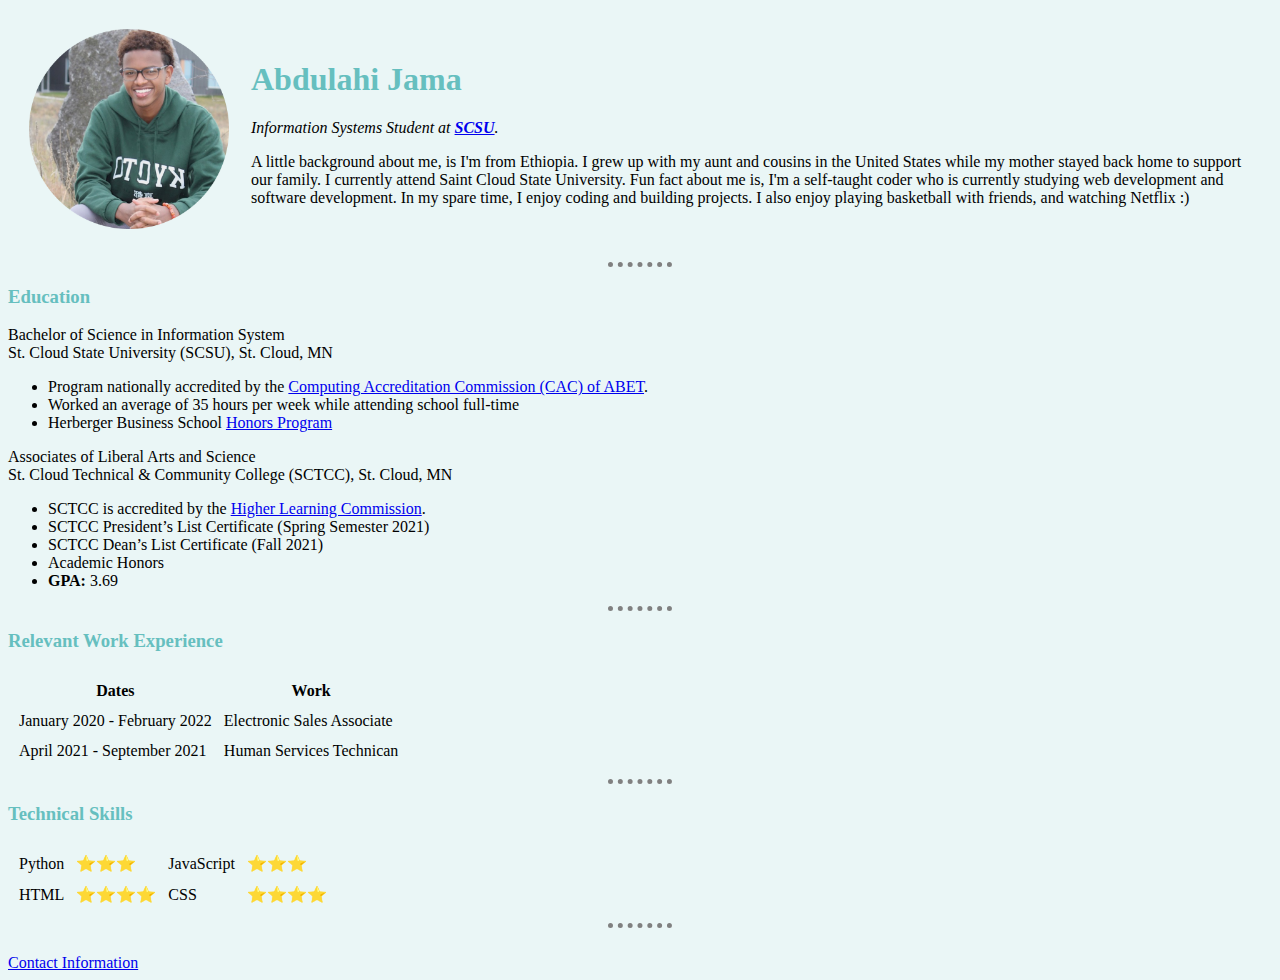
<file: index.html>
<!DOCTYPE html>
<html lang="en" dir="ltr">

<head>
  <meta charset="utf-8">
  <title>AJ's Personal Site</title>
  <link rel="stylesheet" href="css/style.css">

</head>

<body>
  <table cellspacing="20">
    <tr>
      <td><img src="images/aj profile pic-modified.png" alt="abdulahi profile picture" width="200" height="200"></td>
      <td><h1>Abdulahi Jama</h1>
      <p><em>Information Systems Student at <strong> <a href="https://www.stcloudstate.edu/">SCSU</a></strong>.</em></p>
      <p>A little background about me, is I'm from Ethiopia. I grew up with my aunt and cousins in the United States while my mother stayed back home to support our family.
          I currently attend Saint Cloud State University. Fun fact about me is, I'm a self-taught coder who is currently studying web development and software development.
          In my spare time, I enjoy coding and building projects. I also enjoy playing basketball with friends, and watching Netflix :) </p></td>
        </tr>
  </table>


  <hr>
  <h3><strong>Education</strong></h3>
  <p>Bachelor of Science in Information System<br>
    St. Cloud State University (SCSU), St. Cloud, MN<br>
  <ul>
    <li>Program nationally accredited by the <a href="https://amspub.abet.org/aps/name-search?searchType=institution&keyword=St%20cloud">Computing Accreditation Commission (CAC) of ABET</a>.</li>
    <li>Worked an average of 35 hours per week while attending school full-time</li>
    <li>Herberger Business School <a href="https://www.stcloudstate.edu/hbs/resources/business-honors.aspx">Honors Program</a></li>
  </ul>
  </p>
  <p>Associates of Liberal Arts and Science<br>
    St. Cloud Technical & Community College (SCTCC), St. Cloud, MN <br>
  <ul>
    <li>SCTCC is accredited by the <a href="https://www.hlcommission.org/component/directory/?Itemid=&Action=ShowBasic&instid=1656">Higher Learning Commission</a>.</li>
    <li>SCTCC President’s List Certificate (Spring Semester 2021)</li>
    <li>SCTCC Dean’s List Certificate (Fall 2021) </li>
    <li>Academic Honors</li>
    <li><strong>GPA:</strong> 3.69</li>
  </ul>
  <hr>
  <h3>Relevant Work Experience</h3>
  <table cellspacing="10">
    <thead>
      <tr>
        <th>Dates</th>
        <th>Work</th>
      </tr>
    </thead>
    <tbody>
      <tr>
        <td> January 2020 - February 2022</td>
        <td>Electronic Sales Associate</td>
      </tr>
      <tr>
        <td>April 2021 - September 2021</td>
        <td>Human Services Technican</td>
      </tr>
  </table>
  <hr>
  <h3>Technical Skills</h3>
    <table cellspacing="10">
      <tr>
        <td>Python </td>
        <td>⭐⭐⭐</td>
        <td>JavaScript</td>
        <td>⭐⭐⭐</td>
      </tr>
      <tr>
        <td>HTML</td>
        <td>⭐⭐⭐⭐</td>
        <td>CSS</td>
        <td>⭐⭐⭐⭐ </td>
      </tr>
    </table>
  <hr>
  <br>
  <a href="contact.html">Contact Information</a> <br>

</body>

</html>
</file>
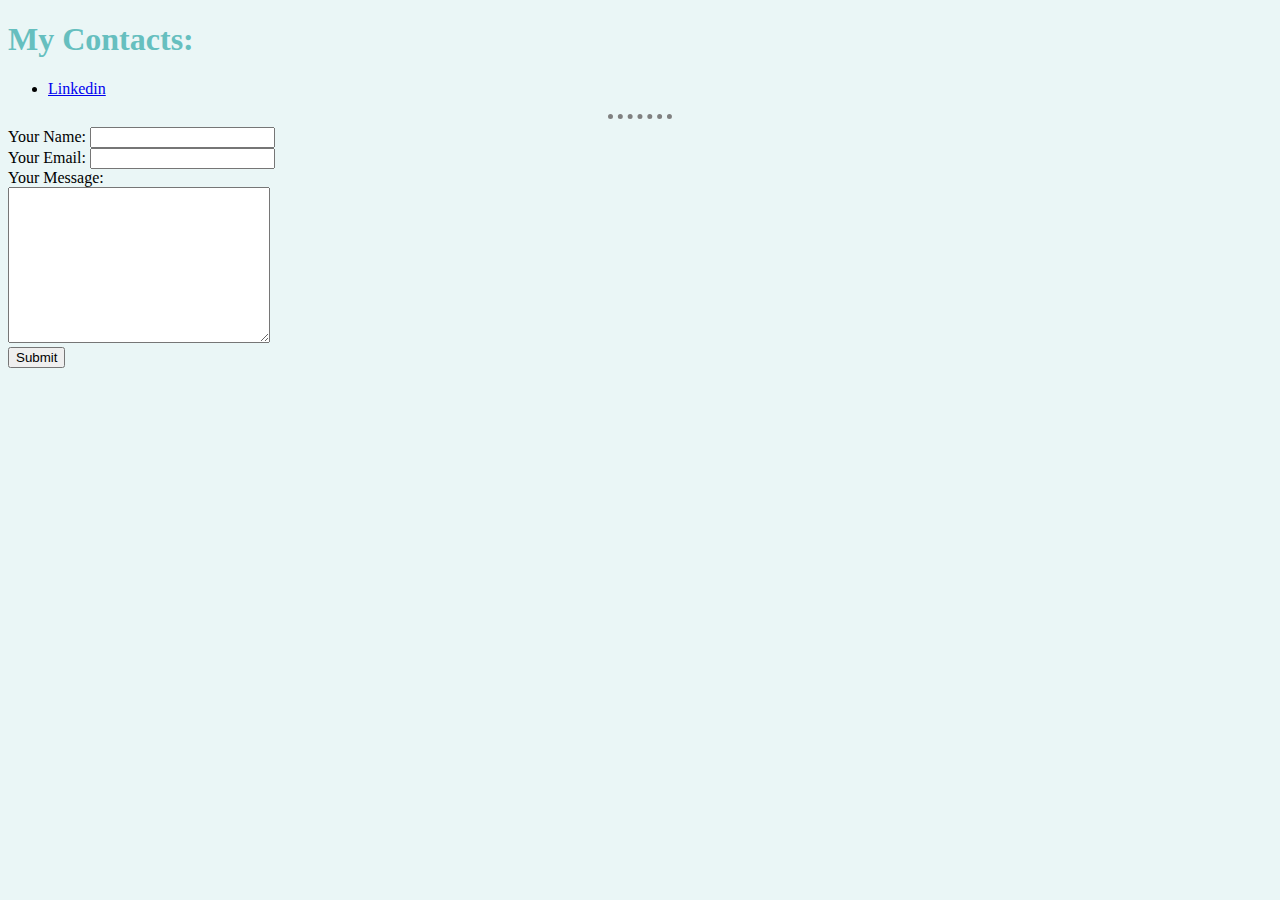
<file: contact.html>
<!DOCTYPE html>
<html lang="en" dir="ltr">
  <head>
    <meta charset="utf-8">
    <title>My contact</title>
    <link rel="stylesheet" href="css/style.css">

  </head>
  <body>
    <h1>My Contacts:</h1>
    <ul>
      <li><a href="https://www.linkedin.com/in/abdulahi-jama-4559b121b/">Linkedin</a></li>

    </ul>
<hr>
<form action="mailto:abdulahi4628@gmail.com" method="post" enctype="text/plain">
    <label>Your Name:</label>
    <input type="text" name="" value=""><br>
    <label>Your Email:</label>
    <input type="email" name="" value=""><br>
    <label>Your Message:</label><br>
    <textarea name="" rows="10" cols="30"></textarea><br>
    <input type="submit" name="">
</form>

  </body>
</html>
</file>
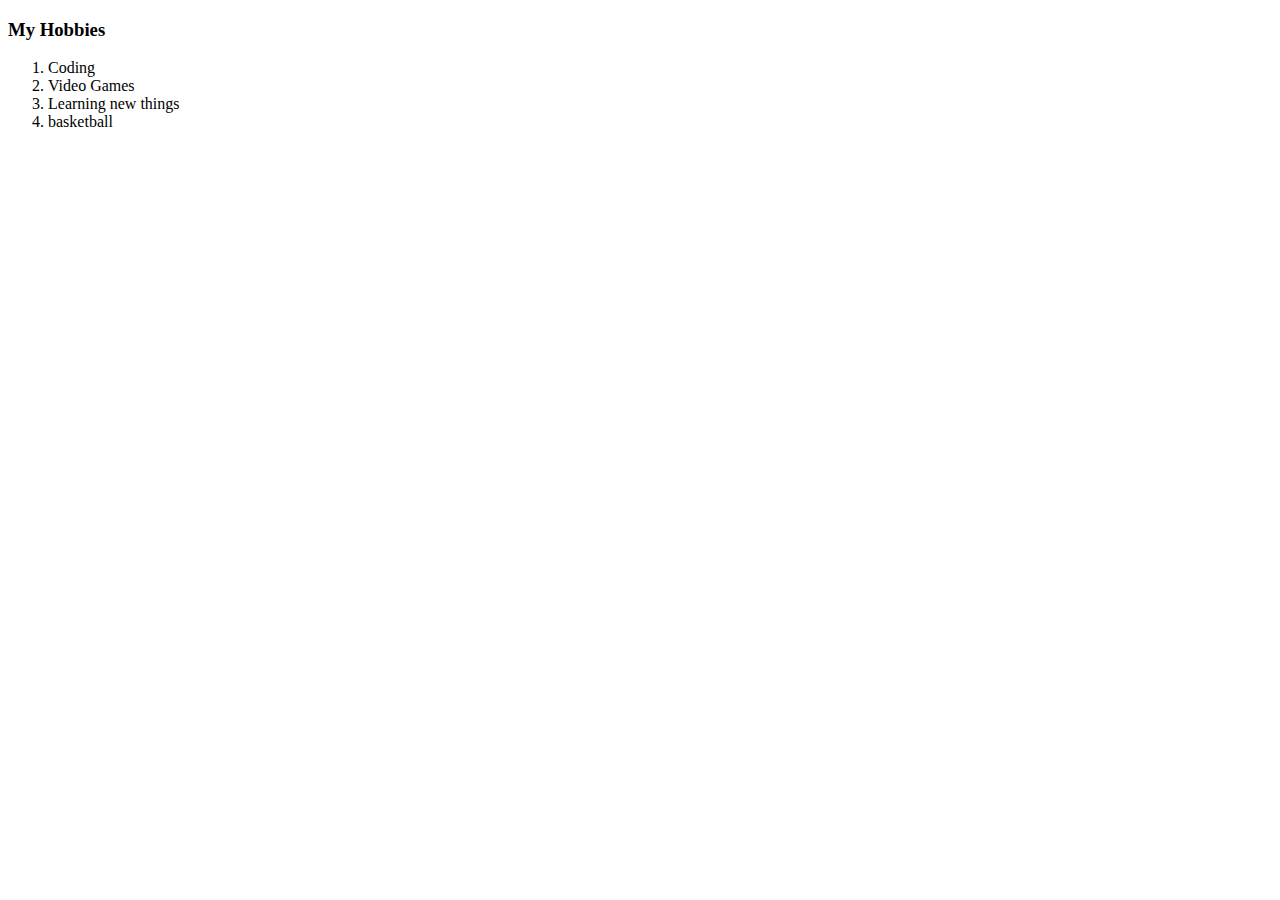
<file: hobbies.html>
<!DOCTYPE html>
<html lang="en" dir="ltr">
  <head>
    <meta charset="utf-8">
    <title>My Hobbies</title>
  </head>
  <body>
    <h3>My Hobbies</h3>
    <ol>
      <li>Coding</li>
      <li>Video Games</li>
      <li>Learning new things</li>
      <li>basketball</li>
    </ol>
  </body>
</html>
</file>
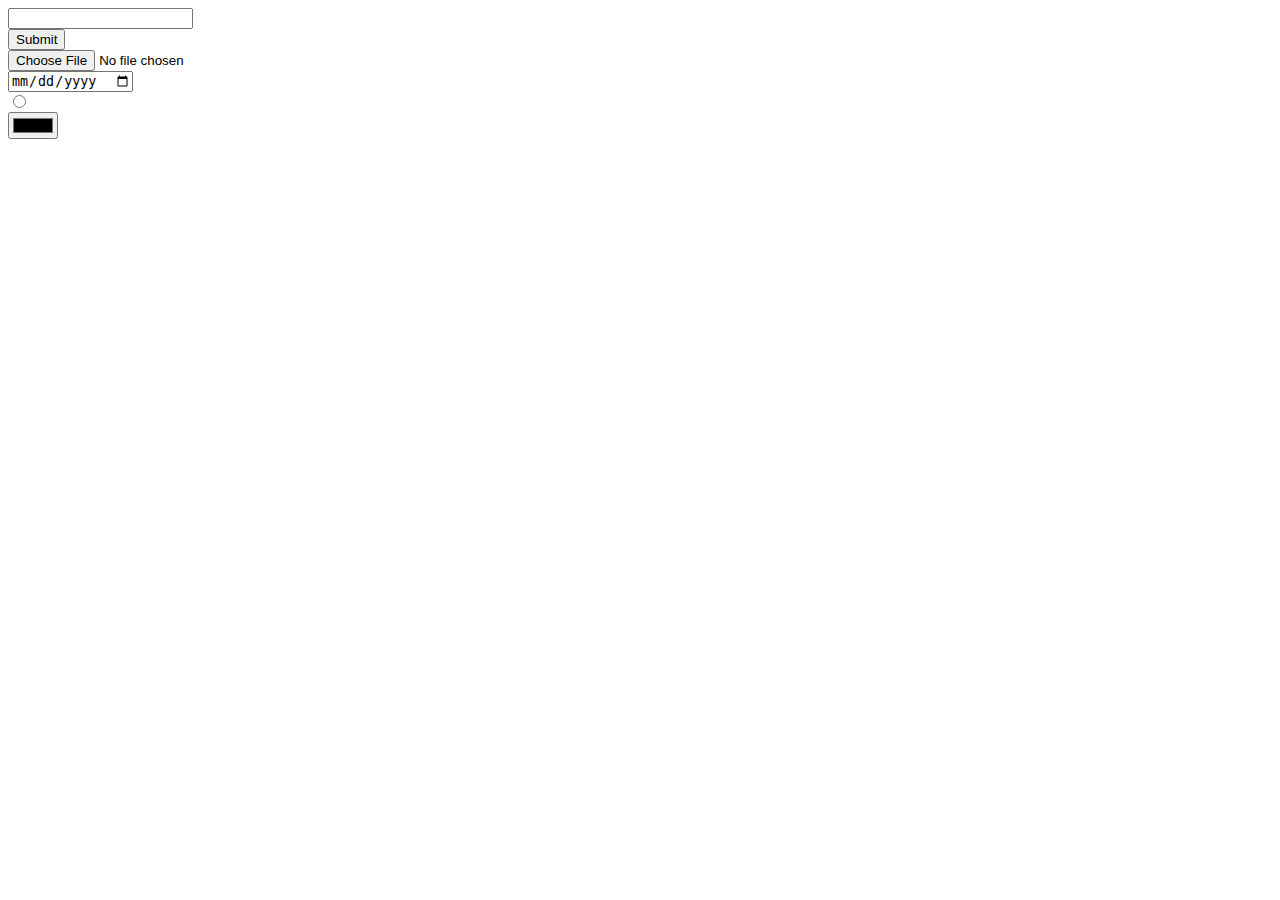
<file: inputs.html>
<!DOCTYPE html>
<html lang="en" dir="ltr">
  <head>
    <meta charset="utf-8">
    <title>Inputs</title>
  </head>
  <body>
    <form class="" action="index.html" method="post">
      <input type="text" name="" value=""> <br>
      <input type="submit" name=""> <br>
      <input type="file" name="" value=""> <br>
      <input type="date" name="" value=""> <br>
      <input type="radio" name=""> <br>
      <input type="color" name="" value=""> <br>

    </form>

  </body>
</html>
</file>
<file: css/style.css>
body {
    background-color: #EAF6F6;
  }

  hr {
    border-style: none;
    border-top-style: dotted;
    border-color: grey;
    border-width: 5px;
    width: 5%
  }
  h1 {
    color: #66BFBF;
  }

  h3 {
    color: #66BFBF;

  }
</file>
